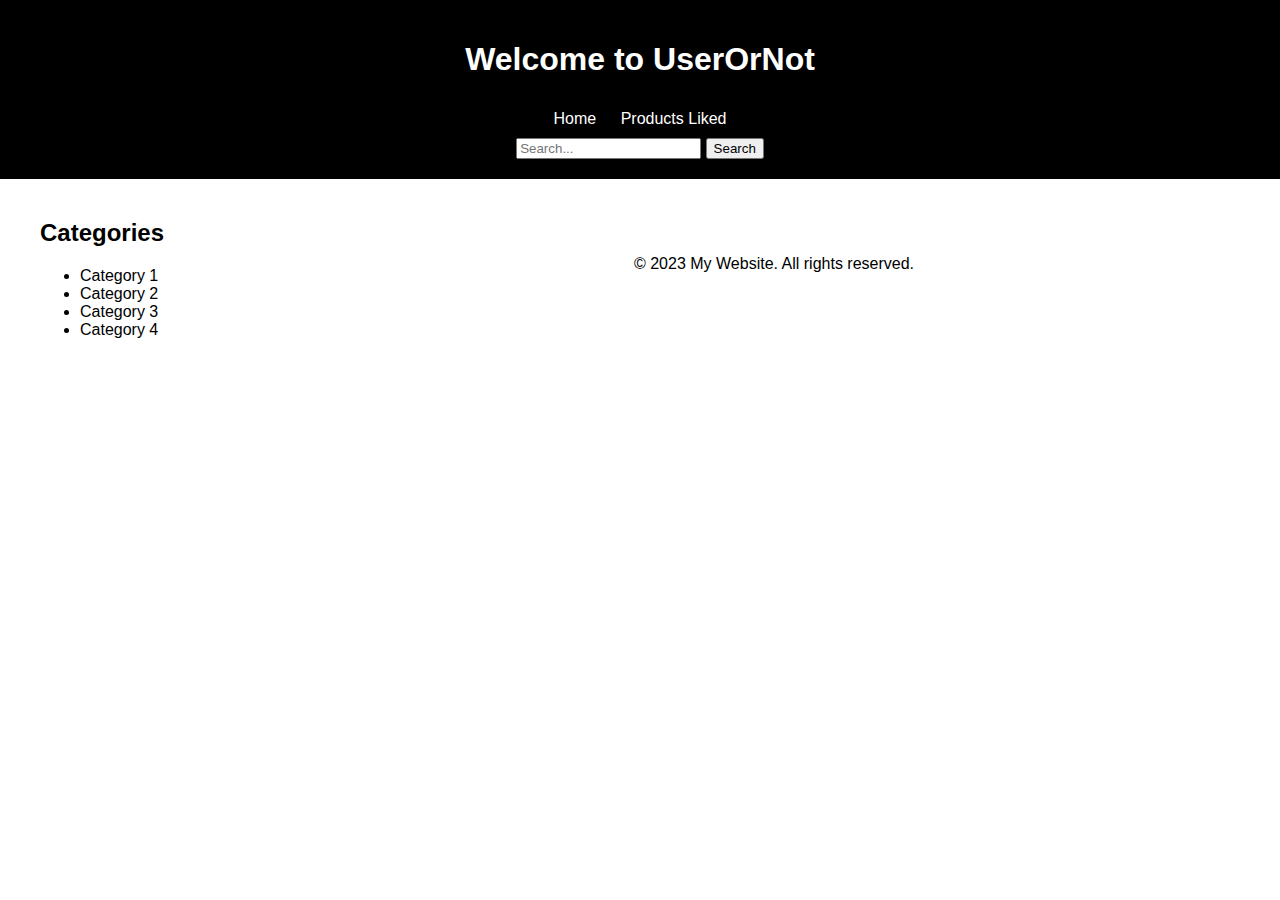
<file: website/index.html>
<!DOCTYPE html>
<html>
<head>
  <title>UseOrNot Website</title>
  <link rel="stylesheet" href="style.css">
</head>
<body>
  <header>
    <h1>Welcome to UserOrNot</h1>
    <nav>
      <ul>
        <li><a href="index.html">Home</a></li>
        <li><a href="liked.html">Products Liked</a></li>
      </ul>
    </nav>
    <form class="search-form" action="#" method="GET">
      <input type="text" name="search" placeholder="Search...">
      <button type="submit">Search</button>
    </form>
  </header>
  
  <main>
    <aside>
      <h2>Categories</h2>
      <ul>
        <li>Category 1</li>
        <li>Category 2</li>
        <li>Category 3</li>
        <li>Category 4</li>
      </ul>
    </aside>

  </main>
  
  <footer>
    <p>&copy; 2023 My Website. All rights reserved.</p>
  </footer>
</body>
</html>
</file>
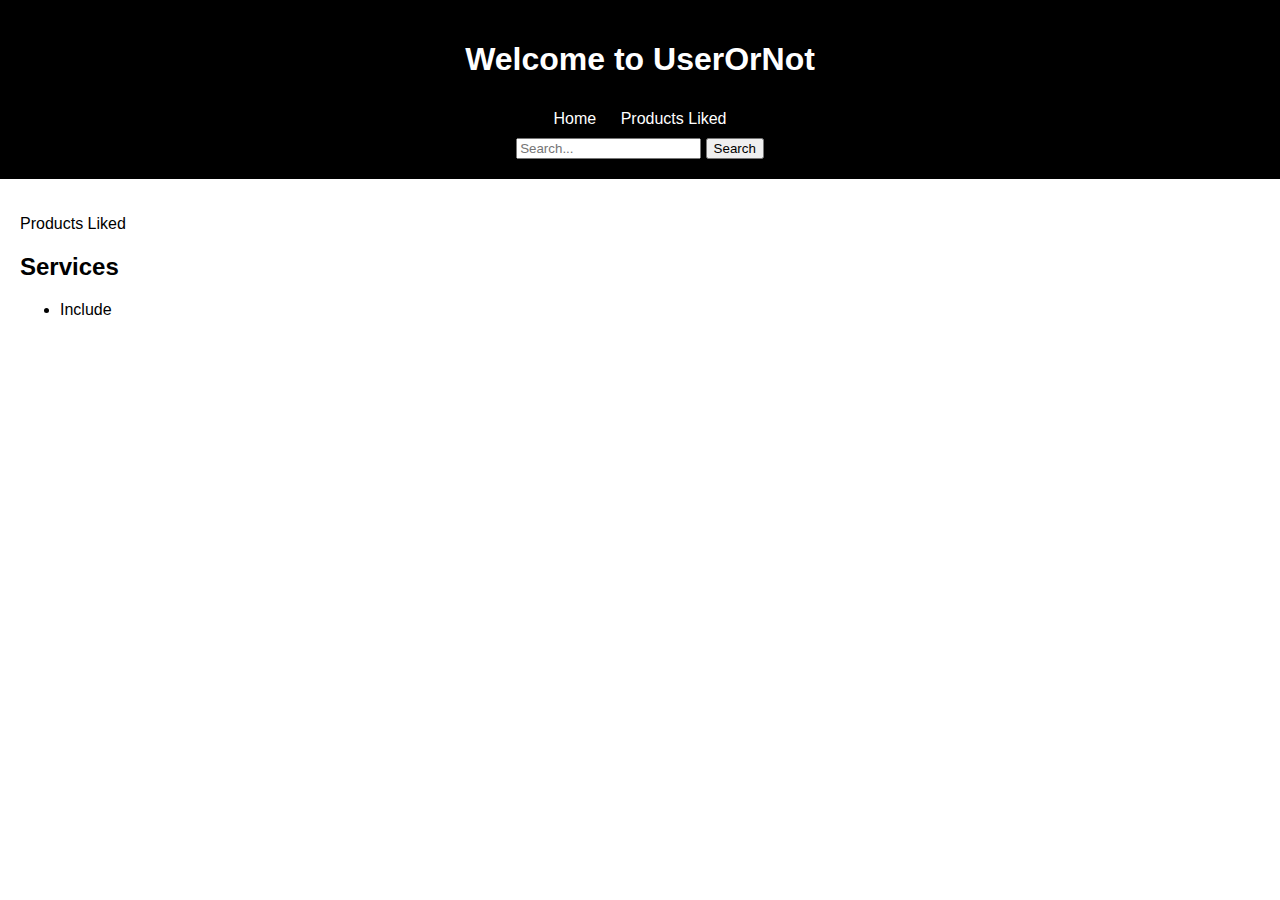
<file: website/liked.html>
<!DOCTYPE html>
<html>
<head>
  <title>UseOrNot Website</title>
  <link rel="stylesheet" href="style.css">
</head>
<body>
  <header>
    <h1>Welcome to UserOrNot</h1>
    <nav>
      <ul>
        <li><a href="index.html">Home</a></li>
        <li><a href="liked.html">Products Liked</a></li>
      </ul>
    </nav>
    <form class="search-form" action="#" method="GET">
      <input type="text" name="search" placeholder="Search...">
      <button type="submit">Search</button>
    </form>
  </header>
  
  <main>
    <section>
      <p>Products Liked </p>
    </section>
    
    <section>
      <h2>Services</h2>
      <ul>
        <li>Include</li>
        
      </ul>
    </section>
  </main>
  
  <footer>
    
  </footer>
</body>
</html>
</file>
<file: website/style.css>
/* CSS styles for the website */
body {
  font-family: Arial, sans-serif;
  margin: 0;
  padding: 0;
}

header {
  background-color: black;
  color: white;
  padding: 20px;
  text-align: center;
}

nav {
  margin-top: 10px;
}

nav ul {
  list-style-type: none;
  padding: 0;
  margin: 0;
  text-align: center;
}

nav ul li {
  display: inline-block;
}

nav ul li a {
  display: block;
  padding: 10px;
  color: white;
  text-decoration: none;
}

main {
  padding: 20px;
}

footer {
  background-color: white;
  color: black;
  padding: 20px;
  text-align: center;
}

aside {
  float: left;
  width: 20%;
  padding-left: 20px;
}

aside h2 {
  text-align: left;
}

aside ul {
  text-align: left;
}
</file>
